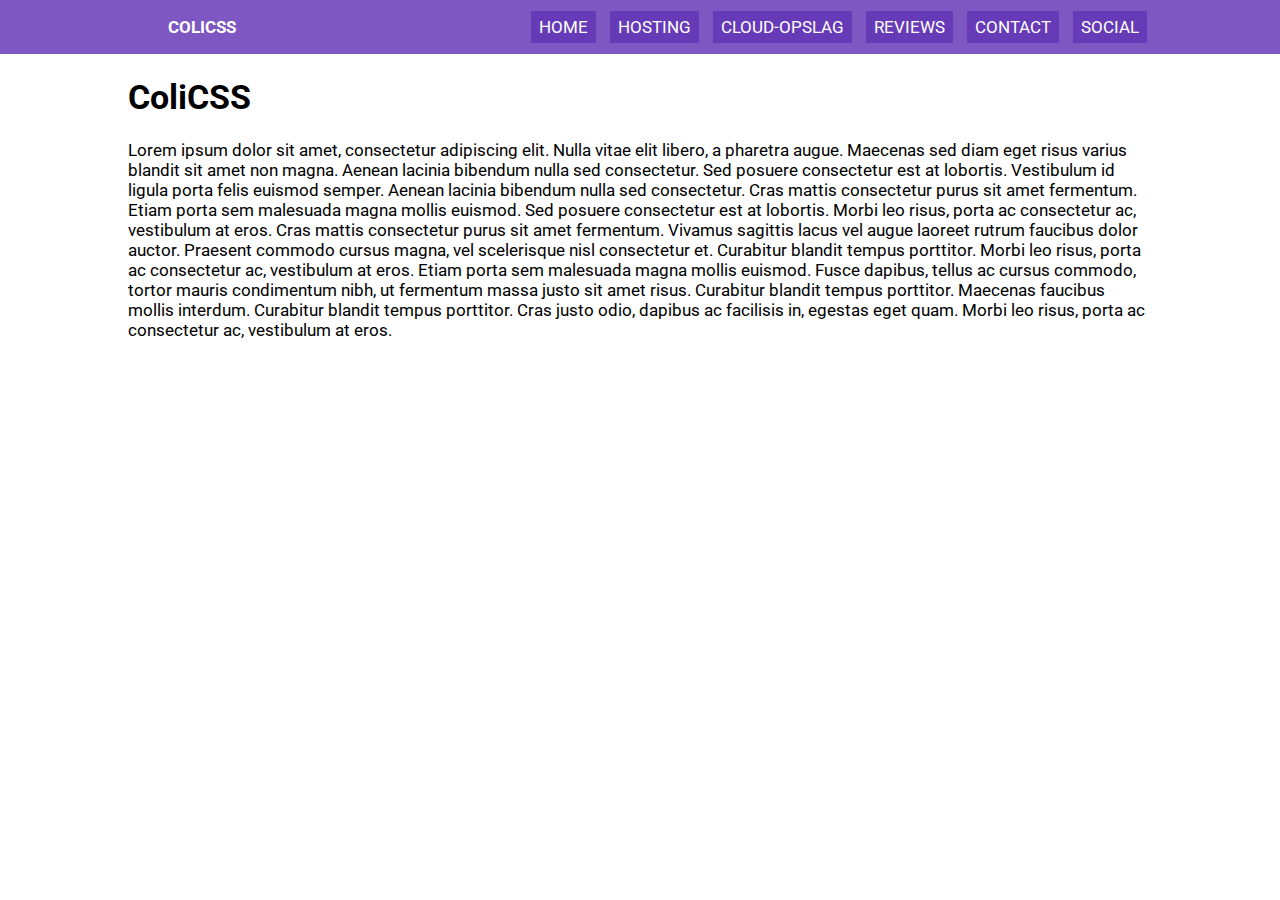
<file: index.html>
<!DOCTYPE html>
<html>
  <head>
    <meta charset="utf-8">
    <title>ColiCSS</title>
    <link href="https://fonts.googleapis.com/icon?family=Material+Icons" rel="stylesheet">
    <link href="https://fonts.googleapis.com/css?family=Roboto" rel="stylesheet">
    <link rel="stylesheet" href="./css/master.css">
  </head>
  <body>
    <header>
      <nav class="container">
        <div class="left">
          <ul class="inline_ul"><li class="logo"><a href="" title="Terug naar de homepage">ColiCSS</a></li><ul>
        </div>

        <div class="right">
          <ul class="inline_ul">
            <li class="button"><a href="">Home</a></li>
            <li class="button"><a href="">Hosting</a></li>
            <li class="button"><a href="">Cloud-opslag</a></li>
            <li class="button"><a href="">Reviews</a></li>
            <li class="button"><a href="">Contact</a></li>
            <li class="button"><a href="">Social</a></li>
          </ul>
        </div>
      </nav>
    </header>

    <main class="container">
      <article>
        <h1>ColiCSS</h1>
        <p>Lorem ipsum dolor sit amet, consectetur adipiscing elit. Nulla vitae elit libero, a pharetra augue. Maecenas sed diam eget risus varius blandit sit amet non magna. Aenean lacinia bibendum nulla sed consectetur.

Sed posuere consectetur est at lobortis. Vestibulum id ligula porta felis euismod semper. Aenean lacinia bibendum nulla sed consectetur. Cras mattis consectetur purus sit amet fermentum. Etiam porta sem malesuada magna mollis euismod. Sed posuere consectetur est at lobortis. Morbi leo risus, porta ac consectetur ac, vestibulum at eros.

Cras mattis consectetur purus sit amet fermentum. Vivamus sagittis lacus vel augue laoreet rutrum faucibus dolor auctor. Praesent commodo cursus magna, vel scelerisque nisl consectetur et. Curabitur blandit tempus porttitor. Morbi leo risus, porta ac consectetur ac, vestibulum at eros.

Etiam porta sem malesuada magna mollis euismod. Fusce dapibus, tellus ac cursus commodo, tortor mauris condimentum nibh, ut fermentum massa justo sit amet risus. Curabitur blandit tempus porttitor. Maecenas faucibus mollis interdum. Curabitur blandit tempus porttitor. Cras justo odio, dapibus ac facilisis in, egestas eget quam. Morbi leo risus, porta ac consectetur ac, vestibulum at eros.</p>
      </article>
    </main>

    <footer>

    </footer>
  </body>
</html>
</file>
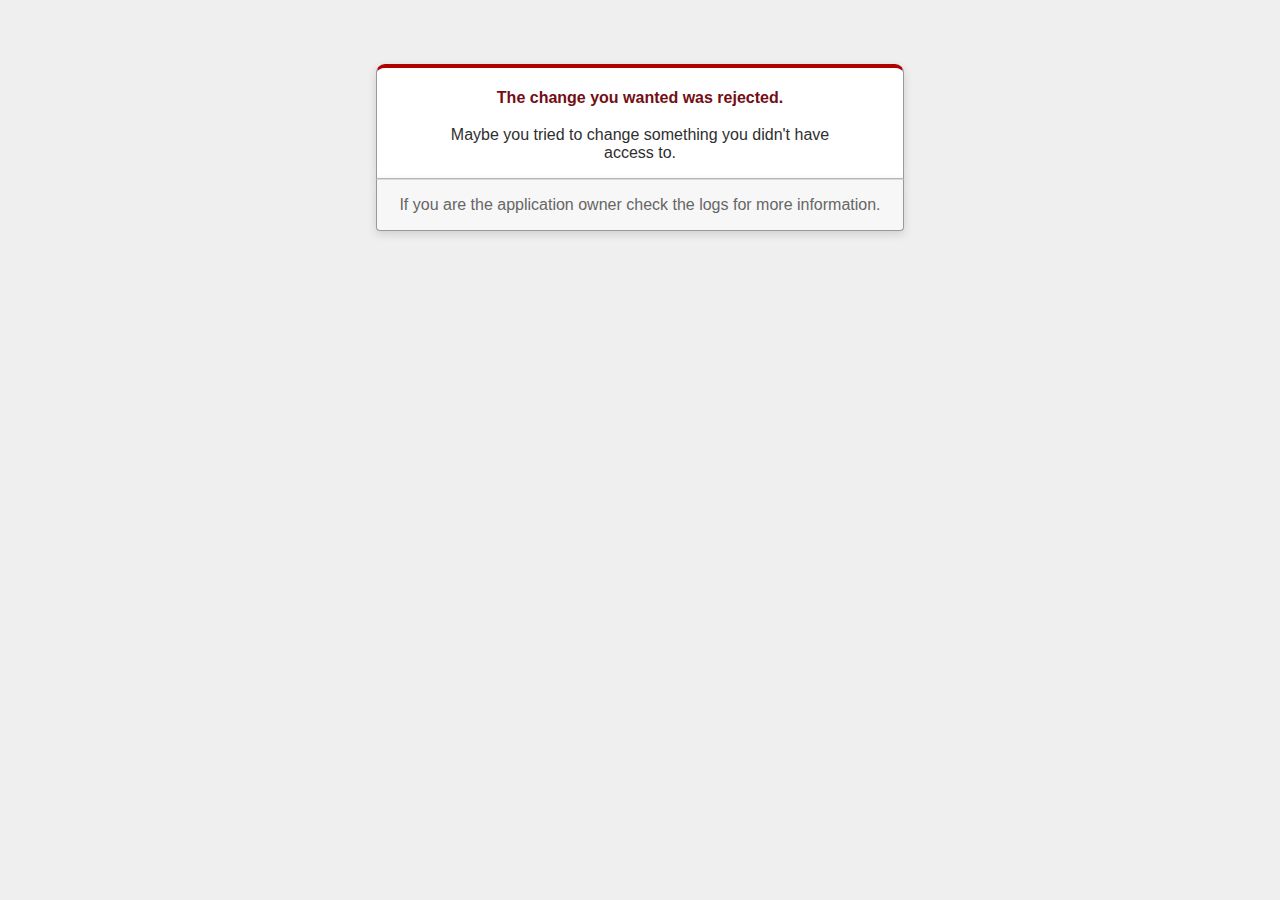
<file: public/422.html>
<!DOCTYPE html>
<html>
<head>
  <title>The change you wanted was rejected (422)</title>
  <meta name="viewport" content="width=device-width,initial-scale=1">
  <style>
  body {
    background-color: #EFEFEF;
    color: #2E2F30;
    text-align: center;
    font-family: arial, sans-serif;
    margin: 0;
  }

  div.dialog {
    width: 95%;
    max-width: 33em;
    margin: 4em auto 0;
  }

  div.dialog > div {
    border: 1px solid #CCC;
    border-right-color: #999;
    border-left-color: #999;
    border-bottom-color: #BBB;
    border-top: #B00100 solid 4px;
    border-top-left-radius: 9px;
    border-top-right-radius: 9px;
    background-color: white;
    padding: 7px 12% 0;
    box-shadow: 0 3px 8px rgba(50, 50, 50, 0.17);
  }

  h1 {
    font-size: 100%;
    color: #730E15;
    line-height: 1.5em;
  }

  div.dialog > p {
    margin: 0 0 1em;
    padding: 1em;
    background-color: #F7F7F7;
    border: 1px solid #CCC;
    border-right-color: #999;
    border-left-color: #999;
    border-bottom-color: #999;
    border-bottom-left-radius: 4px;
    border-bottom-right-radius: 4px;
    border-top-color: #DADADA;
    color: #666;
    box-shadow: 0 3px 8px rgba(50, 50, 50, 0.17);
  }
  </style>
</head>

<body>
  <!-- This file lives in public/422.html -->
  <div class="dialog">
    <div>
      <h1>The change you wanted was rejected.</h1>
      <p>Maybe you tried to change something you didn't have access to.</p>
    </div>
    <p>If you are the application owner check the logs for more information.</p>
  </div>
</body>
</html>
</file>
<file: css/master.css>
body {
  margin: 0;
  padding: 0;
  font-size: 17px;
  font-family: 'Roboto', sans-serif;
}

header {
  background-color: #7e57c2;
}

nav {
  text-transform: uppercase;
  color: white;
}

a {
  text-decoration: none;
  color: white;
}

.button {
  background-color: #673ab7;
}

a:hover{
  background-color: #9575cd;
}

.left {
  float: left;
}

.right {
  float: right;
}

.active {
  background-color: #9575cd !important;
}

.logo {
  font-weight: bold !important;
}

.container {
  width: 80%;
  margin-left: auto;
  margin-right: auto;
  overflow: auto;
}

.inline_ul li{
  display: inline;
}

.button {
  margin: 5px;
  padding: 6px 8px 6px 8px;
}

.button i {
  display: inline;
}


.material-icons {
  font-family: 'Material Icons';
  font-weight: normal;
  font-style: normal;
  font-size: inherit;
  vertical-align: middle;
  display: inline-block;
  width: 1em;
  height: 1em;
  line-height: 1.2;
  text-transform: none;
  letter-spacing: normal;
  word-wrap: normal;
}
</file>
